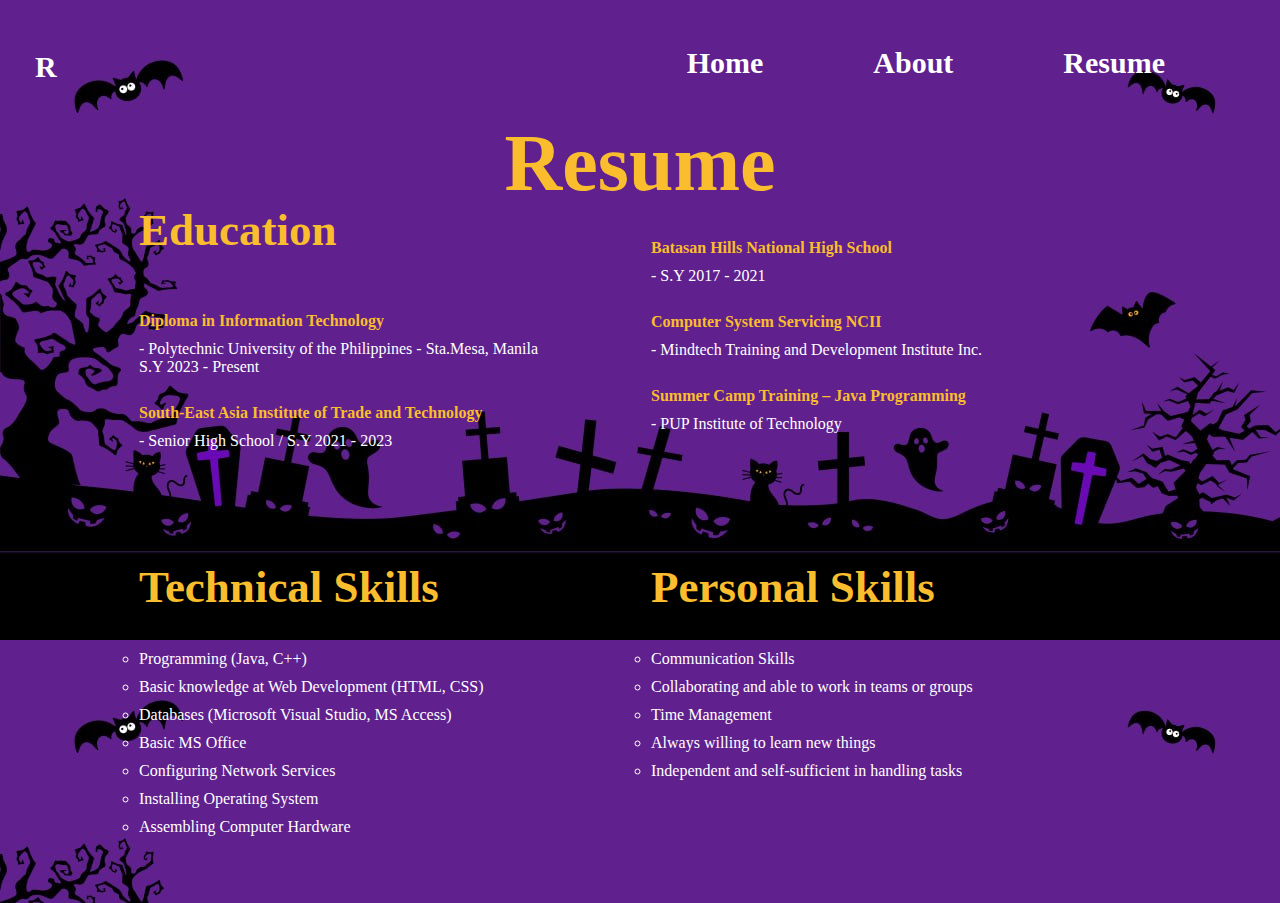
<file: resume.html>
<!DOCTYPE html>
<html lang="en">
<head>
    <meta charset="UTF-8">
    <meta name="viewport" content="width=, initial-scale=1.0">
    <title>Portfolio</title>
    <link rel="stylesheet" href="resume.css">
</head>
<body>
    <nav class = "navbar">
        <div class="navlist">
            <a href="#" class="logo">R</a>
            <ul>
                <li><a href="index.html">Home</a></li>
                <li><a href="about.html">About</a></li>
                <li><a href="resume.html">Resume</a></li>
            </ul> 
        </div>
    </nav>
    <div class="container">
        <div class="R">
            <h1>Resume</h1>
        </div>
        
        <div class="education">
            <div class="educ">
                <h2>Education</h2>
                <br>
                <b>Diploma in Information Technology</b>
                <p> - Polytechnic University of the Philippines - Sta.Mesa, Manila <br> S.Y 2023 - Present</p>
                <br>
                <b>South-East Asia Institute of Trade and Technology</b>
                <p>- Senior High School / S.Y 2021 - 2023</p>
            </div>
            <div class="educ2">
                <br><br><br><br>
                <b>Batasan Hills National High School</b>
                <p>- S.Y 2017 - 2021</p>
                <br>
                <b>Computer System Servicing NCII</b>
                <p> - Mindtech Training and Development Institute Inc.</p>
                <br>
                <b>Summer Camp Training – Java Programming</b>
                <p>- PUP Institute of Technology</p>
            </div>
        </div>
        
        <hr>

        <div class="skills-container">
            <div class="tech">
                <h2>Technical Skills</h2>
                <ul>
                    <li>Programming (Java, C++)</li>
                    <li>Basic knowledge at Web Development (HTML, CSS)</li>
                    <li>Databases (Microsoft Visual Studio, MS Access)</li>
                    <li>Basic MS Office</li>
                    <li>Configuring Network Services</li>
                    <li>Installing Operating System</li>
                    <li>Assembling Computer Hardware</li>
                </ul>
            </div>
            <div class="skills">
                <h2>Personal Skills</h2>
                <ul>
                    <li>Communication Skills</li>
                    <li>Collaborating and able to work in teams or groups</li>
                    <li>Time Management</li>
                    <li>Always willing to learn new things</li>
                    <li>Independent and self-sufficient in handling tasks</li>
                </ul>
            </div>
        </div>
    </div>
</body>
</html>
</file>
<file: resume.css>
body 
{
    font-family: 'Papyrus';
    background-image: url(images/cat.jpg);
    margin: 0;
    padding: 0;
    overflow-x: hidden;
    background-size: contain;
    background-repeat: repeat;
    background-color: #7A1CAC;
    color: white;
}

.navbar 
{
    background-color: transparent;
    padding: 30px;
    filter: drop-shadow(10px);
}

.navlist 
{
    display: flex;
    justify-content: space-between;
    align-items: center;
}

.navlist ul 
{
    display: flex;
    list-style: none;
    gap: 80px;
    margin-right: 80px;
}

.navlist li 
{
    margin-left: 20px;
}

.navlist a 
{
    text-decoration: none;
    color: white;
    padding: 5px;
    font-weight: 700;
    border-bottom: 3px solid transparent;
    font-size: 30px;
    font-family: 'Chiller';
}

nav a:hover,
nav a.active{
    color: #FABD2D;
    border-bottom: 3px solid #FABD2D ;
}

.logo 
{
    font-size: 80px;
    font-weight: bold;
    color: #FABD2D;
    font-weight: 800;
    cursor: pointer;
    transition: 0.5s ease;
}

.R
{
    color: #FABD2D;
    font-family: 'Chiller';
    font-size: 40px;
    text-align: center;
    margin-top: 10px;
    position: absolute; 
    top: 6%; 
    left: 50%; 
    transform: translateX(-50%); 
    font-weight: 500;
}
.container 
{
    width: 80%;
    margin: 0 auto;
    padding: 20px;
}

.education, .skills-container /* Adding a new flexbox for tech and skills */
{
    display: flex; 
    justify-content: space-between;
    margin-bottom: 20px;
}

.educ, .educ2, .tech, .skills 
{
    width: 50%; 
}

.educ h2, .tech h2, .skills h2 {
    color: #FABD2D; 
    font-family: 'Chiller';
    font-size: 45px;
}

b 
{
    color: #FABD2D; 
}

p 
{
    margin: 10px 0;
}

ul 
{
    list-style: circle; 
    padding: 0;
}

li 
{
    margin-bottom: 10px;
}

hr 
{
    border: 1px solid transparent;
    margin: 20px 0;
}

.educ, .educ2, .tech, .skills 
{
    padding: 10px;
    border: 1px solid transparent;
    border-radius: 8px;
}

.educ, .educ2, .tech, .skills 
{
    background-color: transparent;
}

.skills-container {
    display: flex;
    justify-content: space-between;
    margin-bottom: 20px;
    bottom: 80%;
}
</file>
